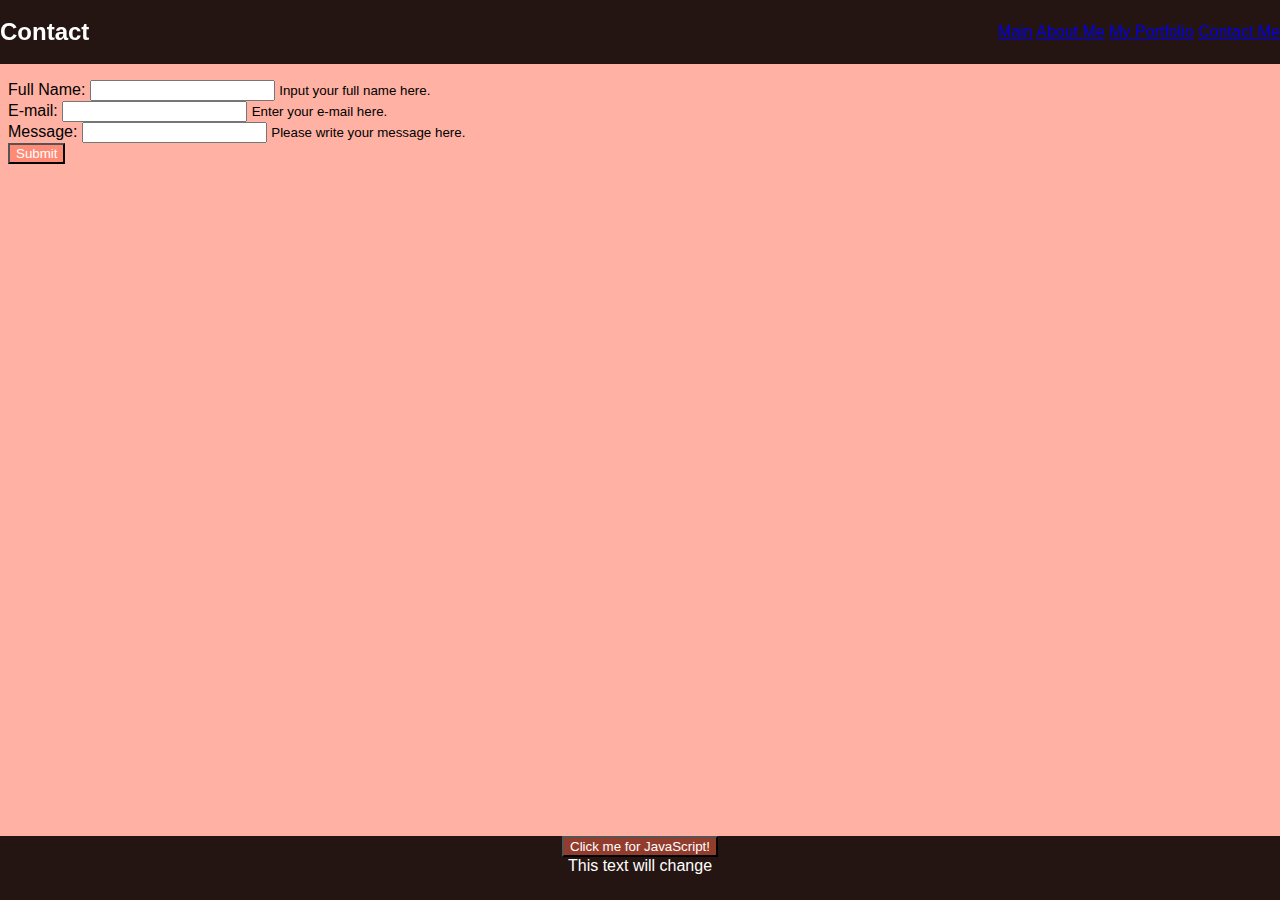
<file: contact.html>
<!DOCTYPE html>
<html lang="en">
  <head>
    <meta charset="UTF-8" />
    <meta name="viewport" content="width=device-width, initial-scale=1.0" />
    <title>Document</title>
    <link rel="stylesheet" href="style.css" />
    <script rel="script" src="javascript.js" defer></script>
  </head>
  <body>
    <nav>
      <h2>Contact</h2>
      <div>
        <a href="index.html">Main</a>
        <a href="about.html">About Me</a>
        <a href="portfolio.html">My Portfolio</a>
        <a class="currentPage" href="#">Contact Me</a>
      </div>
    </nav>
    <main>
      <form action="success.html">
        <div class="name">
          <label for="name">Full Name: </label>
          <input type="name" aria-describedby="nameHelpId" />
          <small id="nameHelpId" class="form-text text-muted"
            >Input your full name here.</small
          >
        </div>
        <div class="form-group">
          <label for="email">E-mail:</label>
          <input
            type="email"
            class="form-control"
            name=""
            id=""
            aria-describedby="emailHelpId"
            placeholder=""
          />
          <small id="emailHelpId" class="form-text text-muted"
            >Enter your e-mail here.</small
          >
        </div>
        <div class="message">
          <label for="message">Message: </label>
          <input
            type=""
            class="form-control"
            id="message"
            aria-describedby="messageHelpId"
          />
          <small id="messageHelpId" class="form-text text-muted"
            >Please write your message here.</small
          >
        </div>
        <button id="submit" type="submit" class="btn btn-primary">
          Submit
        </button>
      </form>
    </main>
    <footer>
      <button onclick="doHTMLThing()">Click me for JavaScript!</button>
      <div id="footerText">This text will change</div>
    </footer>
  </body>
</html>
</file>
<file: style.css>
html {
  background-color: rgba(255, 99, 71, 0.5);
  /*Trying to keep text more accessible.*/
  font-size: 1em;
  font-family: Helvetica, Arial, sans-serif;
}

nav {
  display: flex;
  position: fixed;

  /*Structuring*/
  left: 0;
  right: 0;
  top: 0;
  align-items: center;
  justify-content: space-between;

  /*Coloring*/
  background-color: rgba(36, 21, 18, 1);
  color: rgba(255, 255, 255, 1);

  /*Sizing*/
  height: 4em;
}

main {
  margin: 5em 2em 5em auto;
  height: 100%;
}

footer {
  position: fixed;

  /*Structuring*/
  text-align: center;
  left: 0;
  right: 0;
  bottom: 0;

  /*Coloring*/
  background-color: rgba(36, 21, 18, 1);
  color: rgba(255, 255, 255, 1);

  /*Sizing*/
  height: 4em;
}

/*Image Section*/

/*Images specifically in sections, such found in about and portfolio*/
section > img {
  height: 8em;
  width: 8em;
}
/*Image on the main page of the person*/
#profilePicture {
  height: 9em;
  width: 9em;
}

/*Button things*/
button {
  background-color: rgba(255, 99, 71, 0.5);
  color: white;
  cursor: pointer;
}

/*Main page text*/
#motto {
  font-weight: bold;
  font-size: 2em;
}

#shortDescription {
  font-size: 1.5em;
}

#inspirationalText {
  font-style: italic;
  font-size: 2em;
}

section > h3 {
  font-weight: bold;
}

/* Portfolio + AboutMe page */
section > h3 {
  text-align: center;
}

/* Left-align */
.hobby {
  text-align: left;
}
.hobby > img {
  float: left;
  padding-right: 1em;
}

.project:nth-child(2) {
  text-align: left !important;
}
.project:nth-child(2) > img {
  float: left !important;
  padding-right: 1em;
}

/* Right-align */
.hobby:nth-child(2) {
  text-align: right !important;
}

.hobby:nth-child(2) > img {
  float: right !important;
  padding-left: 1em;
}

.project {
  text-align: right;
}

.project > img {
  float: right;
  padding-left: 1em;
}

/* Success Page */
#success {
  text-align: center;
  justify-content: center;
  height: 100%;
}
</file>
